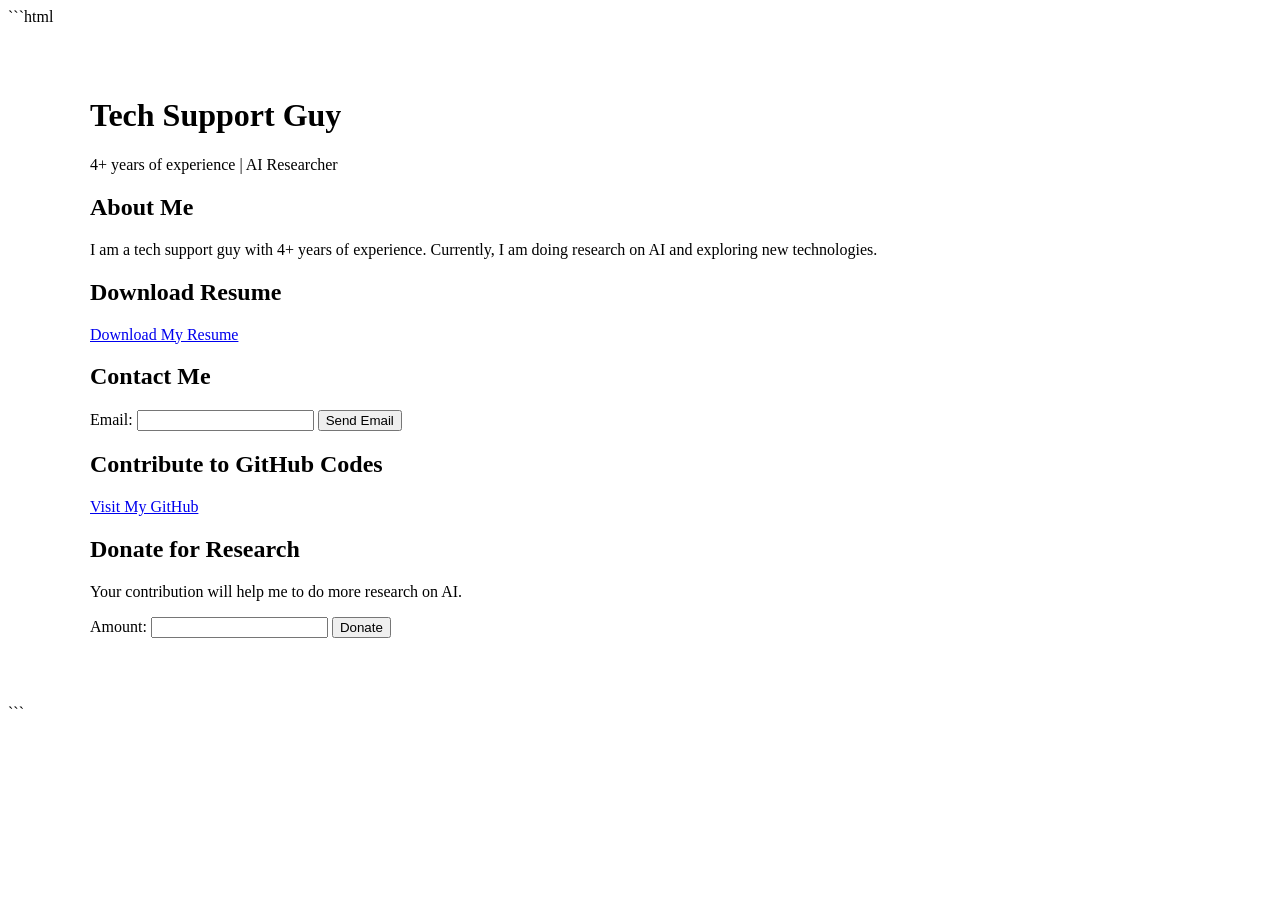
<file: index.html>
```html
<!DOCTYPE html>
<html lang="en">
<head>
    <meta charset="UTF-8">
    <meta name="viewport" content="width=device-width, initial-scale=1.0">
    <title>Portfolio</title>
    <link rel="stylesheet" href="styles.css">
    <script src="https://cdnjs.cloudflare.com/ajax/libs/gsap/3.9.1/gsap.min.js"></script>
</head>
<body>
    <div class="container">
        <header>
            <h1>Tech Support Guy</h1>
            <p>4+ years of experience | AI Researcher</p>
        </header>
        <main>
            <section id="about" class="section">
                <h2>About Me</h2>
                <p>I am a tech support guy with 4+ years of experience. Currently, I am doing research on AI and exploring new technologies.</p>
            </section>
            <section id="resume" class="section">
                <h2>Download Resume</h2>
                <a href="resume.pdf" download>Download My Resume</a>
            </section>
            <section id="contact" class="section">
                <h2>Contact Me</h2>
                <form action="#" method="post">
                    <label for="email">Email:</label>
                    <input type="email" id="email" name="email" required>
                    <button type="submit">Send Email</button>
                </form>
            </section>
            <section id="github" class="section">
                <h2>Contribute to GitHub Codes</h2>
                <a href="https://github.com/yourusername" target="_blank">Visit My GitHub</a>
            </section>
            <section id="donate" class="section">
                <h2>Donate for Research</h2>
                <p>Your contribution will help me to do more research on AI.</p>
                <form action="#" method="post">
                    <label for="amount">Amount:</label>
                    <input type="number" id="amount" name="amount" required>
                    <button type="submit">Donate</button>
                </form>
            </section>
        </main>
    </div>
    <script src="scripts.js"></script>
</body>
</html>
```
</file>
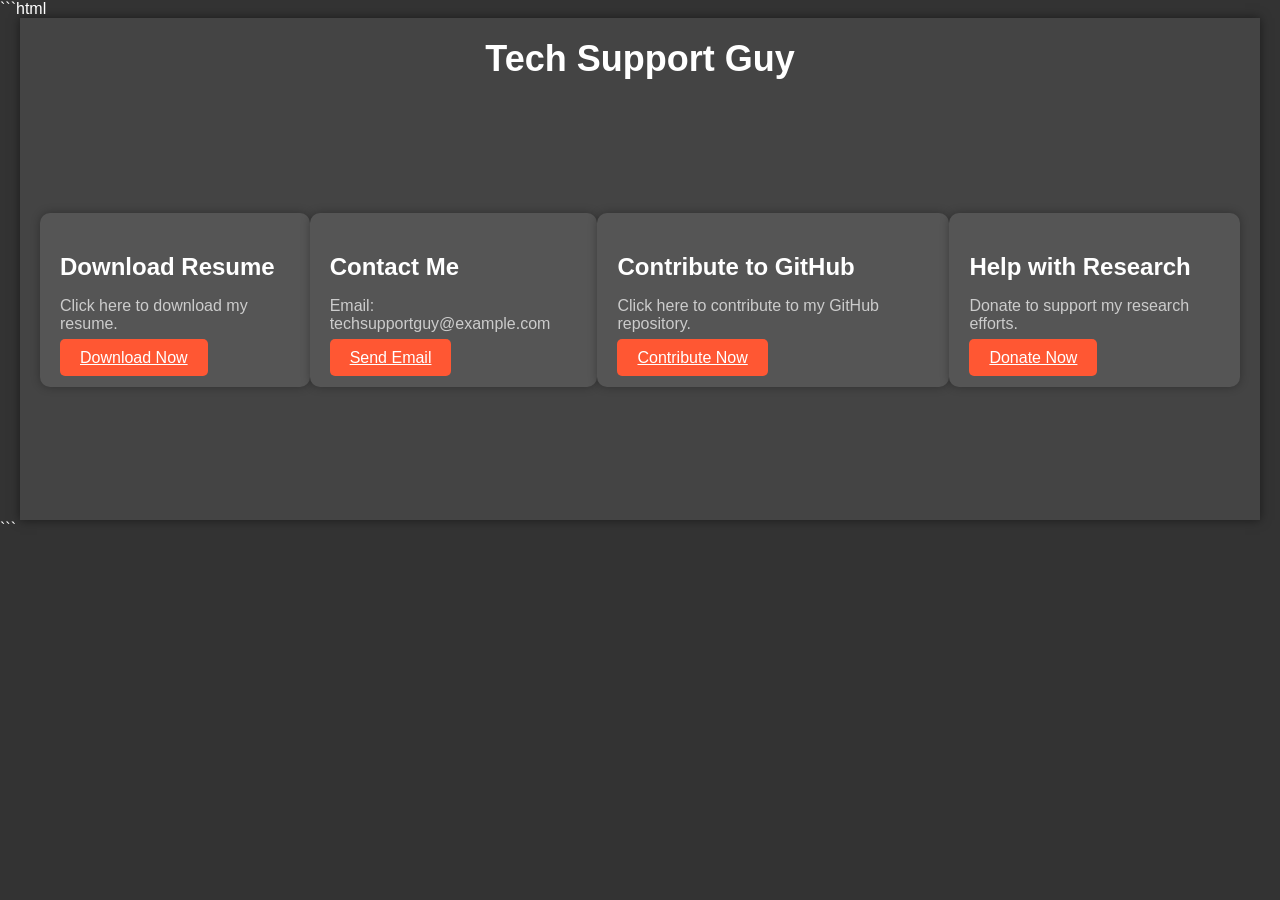
<file: contact.html>
```html
<!DOCTYPE html>
<html lang="en">
<head>
    <meta charset="UTF-8">
    <meta name="viewport" content="width=device-width, initial-scale=1.0">
    <title>Portfolio - Tech Support Guy</title>
    <style>
        body {
            font-family: Arial, sans-serif;
            margin: 0;
            padding: 0;
            background-color: #333;
            color: #fff;
            transition: background-color 0.5s ease;
        }
        .container {
            max-width: 1200px;
            margin: auto;
            padding: 20px;
            background-color: #444;
            box-shadow: 0 0 10px rgba(0, 0, 0, 0.5);
            transition: transform 0.3s ease;
        }
        .header {
            text-align: center;
            margin-bottom: 20px;
        }
        .header h1 {
            color: #fff;
            font-size: 36px;
            margin: 0;
        }
        .content {
            display: flex;
            justify-content: space-around;
            align-items: center;
            height: 400px;
        }
        .card {
            background-color: #555;
            padding: 20px;
            border-radius: 10px;
            box-shadow: 0 0 10px rgba(0, 0, 0, 0.3);
            transition: transform 0.3s ease;
        }
        .card:hover {
            transform: translateY(-5px);
        }
        .card h2 {
            color: #fff;
            font-size: 24px;
            margin-bottom: 10px;
        }
        .card p {
            color: #ccc;
            font-size: 16px;
        }
        .cta {
            background-color: #ff5733;
            color: #fff;
            padding: 10px 20px;
            border-radius: 5px;
            cursor: pointer;
            transition: background-color 0.3s ease;
        }
        .cta:hover {
            background-color: #e74c3c;
        }
        @media (max-width: 768px) {
            .content {
                flex-direction: column;
            }
        }
    </style>
</head>
<body>
    <div class="container">
        <div class="header">
            <h1>Tech Support Guy</h1>
        </div>
        <div class="content">
            <div class="card">
                <h2>Download Resume</h2>
                <p>Click here to download my resume.</p>
                <a href="#" class="cta">Download Now</a>
            </div>
            <div class="card">
                <h2>Contact Me</h2>
                <p>Email: techsupportguy@example.com</p>
                <a href="#" class="cta">Send Email</a>
            </div>
            <div class="card">
                <h2>Contribute to GitHub</h2>
                <p>Click here to contribute to my GitHub repository.</p>
                <a href="#" class="cta">Contribute Now</a>
            </div>
            <div class="card">
                <h2>Help with Research</h2>
                <p>Donate to support my research efforts.</p>
                <a href="#" class="cta">Donate Now</a>
            </div>
        </div>
    </div>
</body>
</html>
```
</file>
<file: styles.css>
```css
body {
  font-family: Arial, sans-serif;
  background-color: #333;
  color: #fff;
  margin: 0;
  padding: 0;
}

.container {
  max-width: 1200px;
  margin: 0 auto;
  padding: 50px;
  box-sizing: border-box;
}

.header {
  text-align: center;
  margin-bottom: 50px;
}

.profile-pic {
  width: 200px;
  height: 200px;
  border-radius: 50%;
  object-fit: cover;
  margin-bottom: 20px;
}

.name {
  font-size: 36px;
  margin-bottom: 10px;
}

.position {
  font-size: 24px;
  color: #999;
}

.resume-btn, .email-btn, .github-btn, .donate-btn {
  display: inline-block;
  padding: 15px 30px;
  background-color: #666;
  color: #fff;
  text-decoration: none;
  margin-right: 20px;
  border-radius: 5px;
  transition: background-color 0.3s ease, transform 0.3s ease;
}

.resume-btn:hover, .email-btn:hover, .github-btn:hover, .donate-btn:hover {
  background-color: #444;
  transform: translateY(-2px);
}

.resume-btn:active, .email-btn:active, .github-btn:active, .donate-btn:active {
  background-color: #333;
  transform: translateY(0);
}

.contact-info {
  margin-top: 50px;
}

.contact-info h4 {
  font-size: 24px;
  margin-bottom: 10px;
}

.contact-info p {
  font-size: 18px;
  color: #999;
}

.github-repo {
  display: flex;
  align-items: center;
  margin-top: 50px;
}

.github-repo img {
  width: 30px;
  height: 30px;
  margin-right: 20px;
}

.github-repo a {
  color: #fff;
  text-decoration: none;
  transition: color 0.3s ease;
}

.github-repo a:hover {
  color: #666;
}
```
</file>
